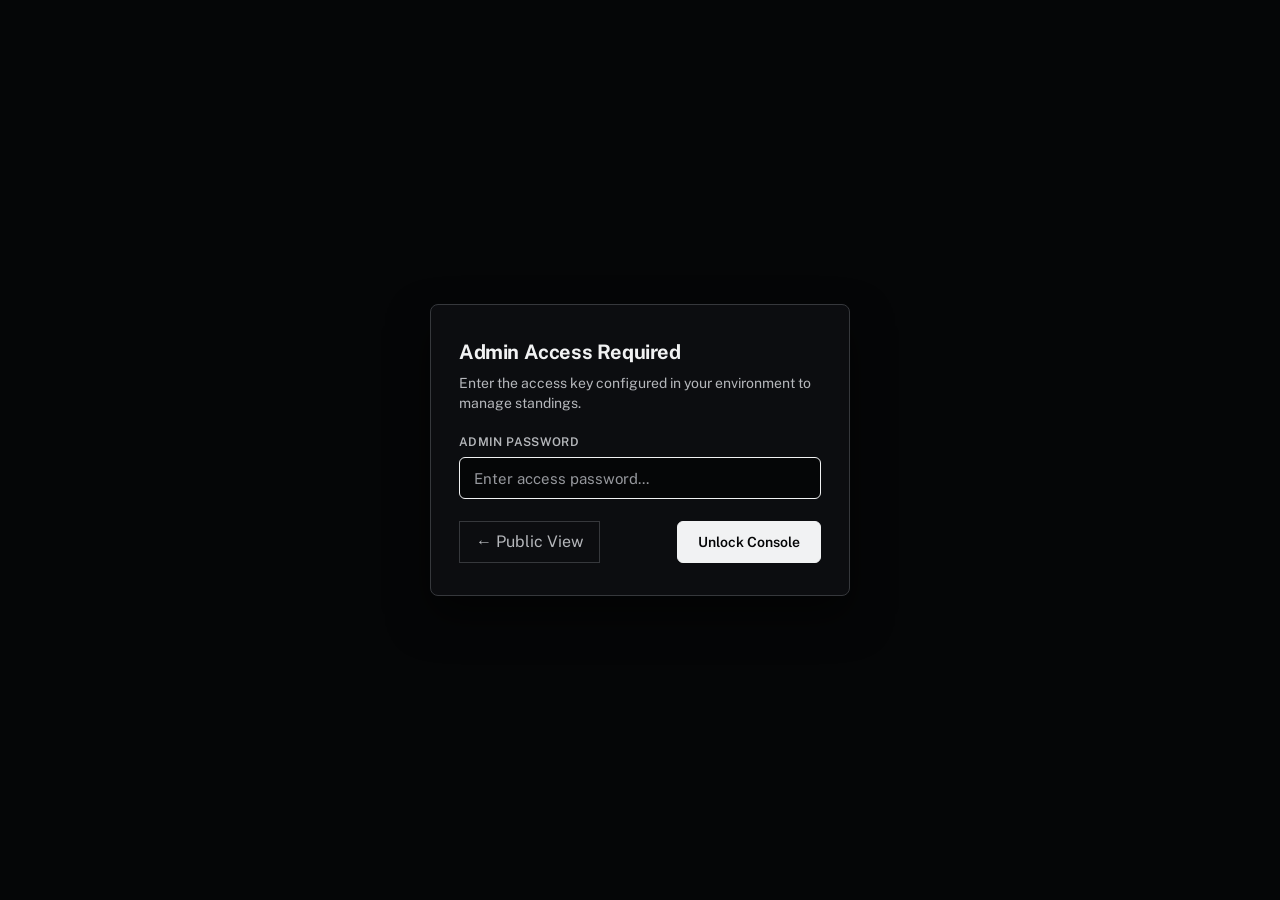
<file: admin.html>
us<!DOCTYPE html>
<html lang="en">
<head>
  <meta charset="UTF-8">
  <meta name="viewport" content="width=device-width, initial-scale=1.0">
  <title>Manage Standings & Points</title>
  <link rel="preconnect" href="https://fonts.googleapis.com">
  <link rel="preconnect" href="https://fonts.gstatic.com" crossorigin>
  <link href="https://fonts.googleapis.com/css2?family=IBM+Plex+Mono:wght@400;500;600;700&family=Public+Sans:wght@400;500;600;700&display=swap" rel="stylesheet">
  <link rel="stylesheet" href="style.css">
</head>
<body>

  <!-- PASSWORD AUTHENTICATION GATE (Visible when unauthenticated) -->
  <div id="auth-gate" class="auth-gate-overlay">
    <div class="auth-gate-dialog" role="dialog" aria-labelledby="auth-gate-title">
      <div class="auth-gate-header">
        <h2 id="auth-gate-title" class="auth-gate-title">Admin Access Required</h2>
        <p class="auth-gate-subtitle">Enter the access key configured in your environment to manage standings.</p>
      </div>

      <form id="auth-form" class="auth-form">
        <div class="form-field">
          <label for="admin-password-input">Admin Password</label>
          <input 
            type="password" 
            id="admin-password-input" 
            placeholder="Enter access password..." 
            autocomplete="current-password"
            required
          >
        </div>

        <div id="auth-error-msg" class="auth-error hidden" role="alert">
          Incorrect password. Access denied.
        </div>

        <div class="auth-actions">
          <a href="index.html" class="btn-secondary nav-link-btn">&larr; Public View</a>
          <button type="submit" id="auth-submit-btn" class="btn-primary">Unlock Console</button>
        </div>
      </form>
    </div>
  </div>

  <!-- AUTHENTICATED ADMIN CONTENT WRAPPER -->
  <div id="admin-content" class="app-layout hidden">
    
    <!-- ADMIN HEADER -->
    <header class="app-header">
      <div class="header-branding">
        <h1 class="app-title">Score Management</h1>
        <span class="live-pill">Admin Console</span>
      </div>
      <div class="header-controls">
        <a href="index.html" class="btn-secondary nav-link-btn" title="Return to public leaderboard">&larr; View Leaderboard</a>
        <button id="lock-btn" class="btn-secondary" type="button" title="Lock admin console">Lock</button>
        <button id="export-btn" class="btn-secondary" type="button" aria-label="Export standings to CSV">Export CSV</button>
        <button id="reset-all-btn" class="btn-secondary btn-danger" type="button" aria-label="Clear all teams">Clear All</button>
      </div>
    </header>

    <!-- ADD TEAM SECTION -->
    <section class="section-block" aria-labelledby="add-team-heading">
      <div class="section-header">
        <h2 id="add-team-heading" class="section-title">Add Team</h2>
      </div>
      <form id="add-team-form" class="entry-form">
        <div class="form-field name-field">
          <label for="team-name-input">Team Name</label>
          <input 
            type="text" 
            id="team-name-input" 
            placeholder="e.g. Apollo, Horizon..." 
            autocomplete="off" 
            required 
            maxlength="40"
          >
        </div>

        <div class="form-field points-field">
          <label for="initial-points-input">Points</label>
          <input 
            type="number" 
            id="initial-points-input" 
            placeholder="0" 
            value="0" 
            step="1" 
            required
          >
        </div>

        <div class="form-field submit-field">
          <button type="submit" class="btn-primary">Add Team</button>
        </div>
      </form>
    </section>

    <!-- MANAGE SCORES SECTION -->
    <section class="section-block" aria-labelledby="manage-heading">
      <div class="section-header space-between">
        <h2 id="manage-heading" class="section-title">Manage Standings & Points</h2>
        <div class="toolbar-actions">
          <div class="search-field">
            <label for="search-input" class="sr-only">Search teams</label>
            <input type="search" id="search-input" placeholder="Search teams...">
          </div>
          <span id="teams-count" class="meta-badge">0 teams</span>
        </div>
      </div>

      <!-- MANAGEMENT TABLE -->
      <div class="table-wrapper">
        <table class="data-table">
          <thead>
            <tr>
              <th scope="col" class="col-rank">Rank</th>
              <th scope="col" class="col-team">Team</th>
              <th scope="col" class="col-points">Points</th>
              <th scope="col" class="col-adjust">Quick Adjust</th>
              <th scope="col" class="col-actions">Actions</th>
            </tr>
          </thead>
          <tbody id="admin-tbody">
            <!-- Rendered via admin.js -->
          </tbody>
        </table>

        <!-- EMPTY STATE -->
        <div id="empty-state" class="empty-state-card">
          <div class="empty-symbol" aria-hidden="true">—</div>
          <h3 class="empty-heading">No teams registered yet</h3>
          <p class="empty-copy">Add a team name and initial points above to populate the standings.</p>
        </div>
      </div>
    </section>

  </div>

  <!-- EDIT POINTS MODAL -->
  <div id="edit-modal" class="modal-backdrop hidden" role="dialog" aria-modal="true" aria-labelledby="modal-title">
    <div class="modal-dialog">
      <div class="modal-header">
        <h3 id="modal-title" class="modal-title">Adjust Score</h3>
        <button id="modal-close-btn" class="modal-close-icon" type="button" aria-label="Close dialog">&times;</button>
      </div>
      <div class="modal-content">
        <p class="modal-subtext">Updating score for <strong id="modal-team-name"></strong></p>
        <div class="form-field">
          <label for="modal-points-input">New Score Total</label>
          <input type="number" id="modal-points-input" step="1">
        </div>
        <div class="modal-deltas">
          <span class="deltas-label">Quick offsets:</span>
          <div class="chips-row">
            <button type="button" class="delta-chip" data-delta="5">+5</button>
            <button type="button" class="delta-chip" data-delta="10">+10</button>
            <button type="button" class="delta-chip" data-delta="30">+30</button>
            <button type="button" class="delta-chip" data-delta="50">+50</button>
            <button type="button" class="delta-chip" data-delta="-5">-5</button>
            <button type="button" class="delta-chip" data-delta="-10">-10</button>
          </div>
        </div>
      </div>
      <div class="modal-actions">
        <button id="modal-cancel-btn" class="btn-secondary" type="button">Cancel</button>
        <button id="modal-save-btn" class="btn-primary" type="button">Save Points</button>
      </div>
    </div>
  </div>

  <script src="admin.js"></script>
</body>
</html>
</file>
<file: style.css>
/* ========================================================
   IMPECCABLE STYLE DESIGN CONSTITUTION
   Surface: Operate | Palette: Restrained OKLCH Monochrome
   Zero AI Slop | Zero Anti-Patterns | WCAG AAA Accessible
   ======================================================== */

:root {
  /* Canvas & Ground Surfaces (OKLCH tinted charcoal) */
  --bg-canvas: oklch(0.12 0.005 260);
  --bg-surface: oklch(0.16 0.006 260);
  --bg-surface-elevated: oklch(0.19 0.007 260);
  --bg-surface-hover: oklch(0.24 0.008 260);

  /* Precise Structural Borders */
  --border-subtle: oklch(0.26 0.007 260);
  --border-default: oklch(0.34 0.008 260);
  --border-strong: oklch(0.48 0.009 260);
  --border-focus: oklch(0.96 0.002 260);

  /* High Contrast Typography */
  --text-primary: oklch(0.96 0.002 260);
  --text-secondary: oklch(0.78 0.006 260);
  --text-placeholder: oklch(0.68 0.007 260);
  --text-muted: oklch(0.62 0.006 260);

  /* Distinct High-Contrast Inversion Tokens */
  --accent-inverted-bg: oklch(0.96 0.002 260);
  --accent-inverted-fg: oklch(0.12 0.005 260);
  --accent-inverted-hover: oklch(0.88 0.004 260);

  /* Typography Ramp */
  --font-sans: 'Public Sans', -apple-system, BlinkMacSystemFont, 'Segoe UI', Roboto, sans-serif;
  --font-mono: 'IBM Plex Mono', SFMono-Regular, Menlo, Monaco, Consolas, monospace;

  /* Restrained Motion */
  --ease-mechanical: cubic-bezier(0.16, 1, 0.3, 1);
  --duration-fast: 120ms;
}

/* Base Reset & Smooth Rendering */
*, *::before, *::after {
  margin: 0;
  padding: 0;
  box-sizing: border-box;
}

body {
  background-color: var(--bg-canvas);
  color: var(--text-primary);
  font-family: var(--font-sans);
  min-height: 100vh;
  display: flex;
  justify-content: center;
  padding: 48px 24px 80px;
  line-height: 1.5;
  -webkit-font-smoothing: antialiased;
  -moz-osx-font-smoothing: grayscale;
}

.sr-only {
  position: absolute;
  width: 1px;
  height: 1px;
  padding: 0;
  margin: -1px;
  overflow: hidden;
  clip: rect(0, 0, 0, 0);
  white-space: nowrap;
  border: 0;
}

/* Master Layout */
.app-layout {
  width: 100%;
  max-width: 880px;
  display: flex;
  flex-direction: column;
  gap: 32px;
}

/* ========================================================
   HEADER
   ======================================================== */
.app-header {
  display: flex;
  justify-content: space-between;
  align-items: center;
  padding-bottom: 24px;
  border-bottom: 1px solid var(--border-subtle);
}

.header-branding {
  display: flex;
  align-items: center;
  gap: 14px;
}

.app-title {
  font-size: 1.5rem;
  font-weight: 700;
  letter-spacing: -0.02em;
  color: var(--text-primary);
}

.live-pill {
  font-family: var(--font-mono);
  font-size: 0.75rem; /* 12px, passes 11px floor */
  font-weight: 500;
  letter-spacing: 0.04em;
  text-transform: uppercase;
  padding: 4px 9px;
  border: 1px solid var(--border-default);
  border-radius: 4px;
  color: var(--text-secondary);
  background: var(--bg-surface);
}

.header-controls {
  display: flex;
  gap: 10px;
}

/* Button System */
button {
  font-family: inherit;
  font-size: 0.875rem;
  font-weight: 500;
  cursor: pointer;
  border-radius: 6px;
  transition: background-color var(--duration-fast) var(--ease-mechanical),
              border-color var(--duration-fast) var(--ease-mechanical),
              color var(--duration-fast) var(--ease-mechanical);
}

button:focus-visible,
input:focus-visible {
  outline: 2px solid var(--border-focus);
  outline-offset: 2px;
}

.btn-primary {
  background: var(--accent-inverted-bg);
  color: var(--accent-inverted-fg);
  border: 1px solid var(--accent-inverted-bg);
  font-weight: 600;
  padding: 10px 20px;
  min-height: 42px;
  display: inline-flex;
  align-items: center;
  justify-content: center;
}

.btn-primary:hover {
  background: var(--accent-inverted-hover);
  border-color: var(--accent-inverted-hover);
}

.btn-secondary {
  background: var(--bg-surface);
  color: var(--text-secondary);
  border: 1px solid var(--border-default);
  padding: 8px 16px;
  min-height: 38px;
}

.btn-secondary:hover {
  color: var(--text-primary);
  border-color: var(--border-strong);
  background: var(--bg-surface-elevated);
}

.btn-danger:hover {
  color: var(--text-primary);
  border-color: var(--border-strong);
}

/* ========================================================
   SECTIONS & PANELS
   ======================================================== */
.section-block {
  background: var(--bg-surface);
  border: 1px solid var(--border-subtle);
  border-radius: 8px;
  padding: 24px 28px;
  display: flex;
  flex-direction: column;
  gap: 18px;
}

.section-header {
  display: flex;
  align-items: center;
}

.section-header.space-between {
  justify-content: space-between;
  flex-wrap: wrap;
  gap: 14px;
}

.section-title {
  font-size: 1.05rem;
  font-weight: 600;
  letter-spacing: -0.01em;
  color: var(--text-primary);
}

/* Entry Form */
.entry-form {
  display: grid;
  grid-template-columns: 1fr 160px auto;
  gap: 16px;
  align-items: flex-end;
}

.form-field {
  display: flex;
  flex-direction: column;
  gap: 6px;
}

.form-field label {
  font-size: 0.75rem; /* 12px, passes 11px floor */
  font-weight: 600;
  letter-spacing: 0.03em;
  text-transform: uppercase;
  color: var(--text-secondary);
}

.form-field input {
  background: var(--bg-canvas);
  border: 1px solid var(--border-default);
  border-radius: 6px;
  padding: 10px 14px;
  color: var(--text-primary);
  font-family: var(--font-sans);
  font-size: 0.9375rem;
  outline: none;
  min-height: 42px;
  transition: border-color var(--duration-fast) var(--ease-mechanical);
}

.form-field input::placeholder {
  color: var(--text-placeholder); /* 4.5+:1 WCAG AAA */
  opacity: 1;
}

.form-field input:focus {
  border-color: var(--border-focus);
}

.form-field input[type="number"] {
  font-family: var(--font-mono);
}

/* Toolbar Controls */
.toolbar-actions {
  display: flex;
  align-items: center;
  gap: 12px;
}

.search-field input {
  background: var(--bg-canvas);
  border: 1px solid var(--border-default);
  border-radius: 6px;
  padding: 7px 14px;
  color: var(--text-primary);
  font-family: var(--font-sans);
  font-size: 0.875rem;
  outline: none;
  width: 220px;
  min-height: 36px;
  transition: border-color var(--duration-fast) var(--ease-mechanical);
}

.search-field input::placeholder {
  color: var(--text-placeholder);
  opacity: 1;
}

.search-field input:focus {
  border-color: var(--border-focus);
}

.meta-badge {
  font-family: var(--font-mono);
  font-size: 0.75rem;
  color: var(--text-secondary);
  border: 1px solid var(--border-subtle);
  background: var(--bg-canvas);
  padding: 6px 12px;
  border-radius: 4px;
  white-space: nowrap;
}

/* ========================================================
   TABLE VIEW (Operate Mode)
   ======================================================== */
.table-wrapper {
  border: 1px solid var(--border-subtle);
  border-radius: 6px;
  overflow: hidden;
  background: var(--bg-canvas);
}

.data-table {
  width: 100%;
  border-collapse: collapse;
  text-align: left;
}

.data-table th {
  font-size: 0.75rem;
  font-weight: 600;
  text-transform: uppercase;
  letter-spacing: 0.05em;
  color: var(--text-secondary);
  padding: 12px 20px;
  background: var(--bg-surface-elevated);
  border-bottom: 1px solid var(--border-subtle);
}

.col-rank { width: 70px; text-align: center; }
.col-team { min-width: 180px; }
.col-points { width: 110px; }
.col-adjust { width: 235px; }
.col-actions { width: 80px; text-align: right; }
.col-points-public { width: 130px; text-align: right; }

.public-team-title {
  font-size: 1.05rem;
  font-weight: 600;
  color: var(--text-primary);
}

.public-points-display {
  font-family: var(--font-mono);
  font-size: 1.15rem;
  font-weight: 700;
  color: var(--text-primary);
  text-align: right;
  display: block;
}

.nav-link-btn {
  text-decoration: none;
  display: inline-flex;
  align-items: center;
  justify-content: center;
}

.inline-link {
  color: var(--text-primary);
  text-decoration: underline;
  text-underline-offset: 3px;
}

.inline-link:hover {
  color: var(--accent-inverted-hover);
}

.data-table td {
  padding: 14px 20px;
  border-bottom: 1px solid var(--border-subtle);
  vertical-align: middle;
  font-size: 0.9375rem;
}

.data-table tbody tr:last-child td {
  border-bottom: none;
}

.data-table tbody tr:hover td {
  background: var(--bg-surface-hover);
}

/* Rank Indicator */
.rank-box {
  display: inline-flex;
  align-items: center;
  justify-content: center;
  font-family: var(--font-mono);
  font-size: 0.8125rem;
  font-weight: 600;
  width: 30px;
  height: 30px;
  border-radius: 4px;
  color: var(--text-secondary);
  background: var(--bg-surface);
  border: 1px solid var(--border-subtle);
}

/* Rank 1: High Contrast Inversion */
.rank-box.leader {
  background: var(--accent-inverted-bg);
  color: var(--accent-inverted-fg);
  border-color: var(--accent-inverted-bg);
  font-weight: 700;
}

.rank-box.runner-up {
  color: var(--text-primary);
  border-color: var(--border-strong);
}

/* Team & Points */
.team-label {
  font-weight: 600;
  color: var(--text-primary);
  letter-spacing: -0.01em;
}

.points-value {
  font-family: var(--font-mono);
  font-size: 1rem;
  font-weight: 600;
  color: var(--text-primary);
}

/* Quick Points Adjusters */
.adjust-group {
  display: inline-flex;
  gap: 5px;
}

.btn-point {
  background: var(--bg-surface);
  color: var(--text-secondary);
  border: 1px solid var(--border-default);
  font-family: var(--font-mono);
  font-size: 0.75rem; /* 12px */
  font-weight: 500;
  padding: 4px 8px;
  min-height: 28px;
  border-radius: 4px;
}

.btn-point:hover {
  background: var(--accent-inverted-bg);
  color: var(--accent-inverted-fg);
  border-color: var(--accent-inverted-bg);
}

.btn-point.neg:hover {
  background: var(--bg-surface-hover);
  color: var(--text-primary);
  border-color: var(--border-strong);
}

/* Action Icons */
.row-actions {
  display: flex;
  justify-content: flex-end;
  gap: 6px;
}

.btn-action-icon {
  background: transparent;
  border: none;
  color: var(--text-muted);
  font-size: 0.875rem;
  padding: 6px 8px;
  border-radius: 4px;
  min-width: 32px;
  min-height: 32px;
  display: inline-flex;
  align-items: center;
  justify-content: center;
}

.btn-action-icon:hover {
  color: var(--text-primary);
  background: var(--bg-surface-hover);
}

/* Empty State */
.empty-state-card {
  text-align: center;
  padding: 64px 24px;
}

.empty-state-card.hidden {
  display: none;
}

.empty-symbol {
  font-family: var(--font-mono);
  font-size: 1.5rem;
  color: var(--text-muted);
  margin-bottom: 10px;
}

.empty-heading {
  font-size: 1.05rem;
  font-weight: 600;
  color: var(--text-primary);
  margin-bottom: 6px;
}

.empty-copy {
  font-size: 0.875rem;
  color: var(--text-secondary);
}

/* ========================================================
   MODAL DIALOG
   ======================================================== */
.modal-backdrop {
  position: fixed;
  inset: 0;
  background: rgba(0, 0, 0, 0.75);
  backdrop-filter: blur(4px);
  display: flex;
  align-items: center;
  justify-content: center;
  z-index: 1000;
  padding: 24px;
}

.modal-backdrop.hidden {
  display: none;
}

.modal-dialog {
  background: var(--bg-surface);
  border: 1px solid var(--border-default);
  border-radius: 8px;
  width: min(420px, 100%);
  padding: 24px;
  display: flex;
  flex-direction: column;
  gap: 18px;
  box-shadow: 0 20px 40px rgba(0, 0, 0, 0.6);
}

.modal-header {
  display: flex;
  justify-content: space-between;
  align-items: center;
}

.modal-title {
  font-size: 1.1rem;
  font-weight: 600;
  color: var(--text-primary);
}

.modal-close-icon {
  background: transparent;
  border: none;
  font-size: 1.3rem;
  color: var(--text-secondary);
  width: 32px;
  height: 32px;
  display: flex;
  align-items: center;
  justify-content: center;
}

.modal-close-icon:hover {
  color: var(--text-primary);
}

.modal-content {
  display: flex;
  flex-direction: column;
  gap: 16px;
}

.modal-subtext {
  font-size: 0.875rem;
  color: var(--text-secondary);
}

.modal-subtext strong {
  color: var(--text-primary);
}

.modal-deltas {
  display: flex;
  flex-direction: column;
  gap: 8px;
}

.deltas-label {
  font-size: 0.75rem;
  color: var(--text-secondary);
  font-weight: 500;
}

.chips-row {
  display: flex;
  flex-wrap: wrap;
  gap: 6px;
}

.delta-chip {
  background: var(--bg-canvas);
  border: 1px solid var(--border-default);
  color: var(--text-secondary);
  font-family: var(--font-mono);
  font-size: 0.75rem;
  padding: 5px 10px;
  border-radius: 4px;
  min-height: 30px;
}

.delta-chip:hover {
  background: var(--accent-inverted-bg);
  color: var(--accent-inverted-fg);
  border-color: var(--accent-inverted-bg);
}

.modal-actions {
  display: flex;
  justify-content: flex-end;
  gap: 10px;
  padding-top: 6px;
}

/* ========================================================
   AUTH GATE (Password Protection)
   ======================================================== */
.auth-gate-overlay {
  position: fixed;
  inset: 0;
  background: var(--bg-canvas);
  display: flex;
  align-items: center;
  justify-content: center;
  z-index: 2000;
  padding: 24px;
}

.auth-gate-overlay.hidden {
  display: none;
}

.auth-gate-dialog {
  background: var(--bg-surface);
  border: 1px solid var(--border-default);
  border-radius: 8px;
  width: min(420px, 100%);
  padding: 32px 28px;
  display: flex;
  flex-direction: column;
  gap: 20px;
  box-shadow: 0 20px 40px rgba(0, 0, 0, 0.5);
}

.auth-gate-header {
  display: flex;
  flex-direction: column;
  gap: 6px;
}

.auth-gate-title {
  font-size: 1.25rem;
  font-weight: 700;
  color: var(--text-primary);
  letter-spacing: -0.02em;
}

.auth-gate-subtitle {
  font-size: 0.875rem;
  color: var(--text-secondary);
  line-height: 1.45;
}

.auth-form {
  display: flex;
  flex-direction: column;
  gap: 16px;
}

.auth-error {
  background: var(--bg-surface-elevated);
  border: 1px solid var(--border-strong);
  color: var(--text-primary);
  font-family: var(--font-mono);
  font-size: 0.8125rem;
  padding: 10px 14px;
  border-radius: 6px;
}

.auth-error.hidden {
  display: none;
}

.auth-actions {
  display: flex;
  justify-content: space-between;
  align-items: center;
  margin-top: 6px;
}

/* ========================================================
   RESPONSIVE DESIGN
   ======================================================== */
@media (max-width: 720px) {
  body {
    padding: 24px 16px 48px;
  }
  .entry-form {
    grid-template-columns: 1fr;
  }
  .section-header.space-between {
    flex-direction: column;
    align-items: stretch;
  }
  .toolbar-actions {
    justify-content: space-between;
  }
  .search-field input {
    width: 100%;
  }
  .col-adjust, td:nth-child(4) {
    display: none;
  }
}
</file>
